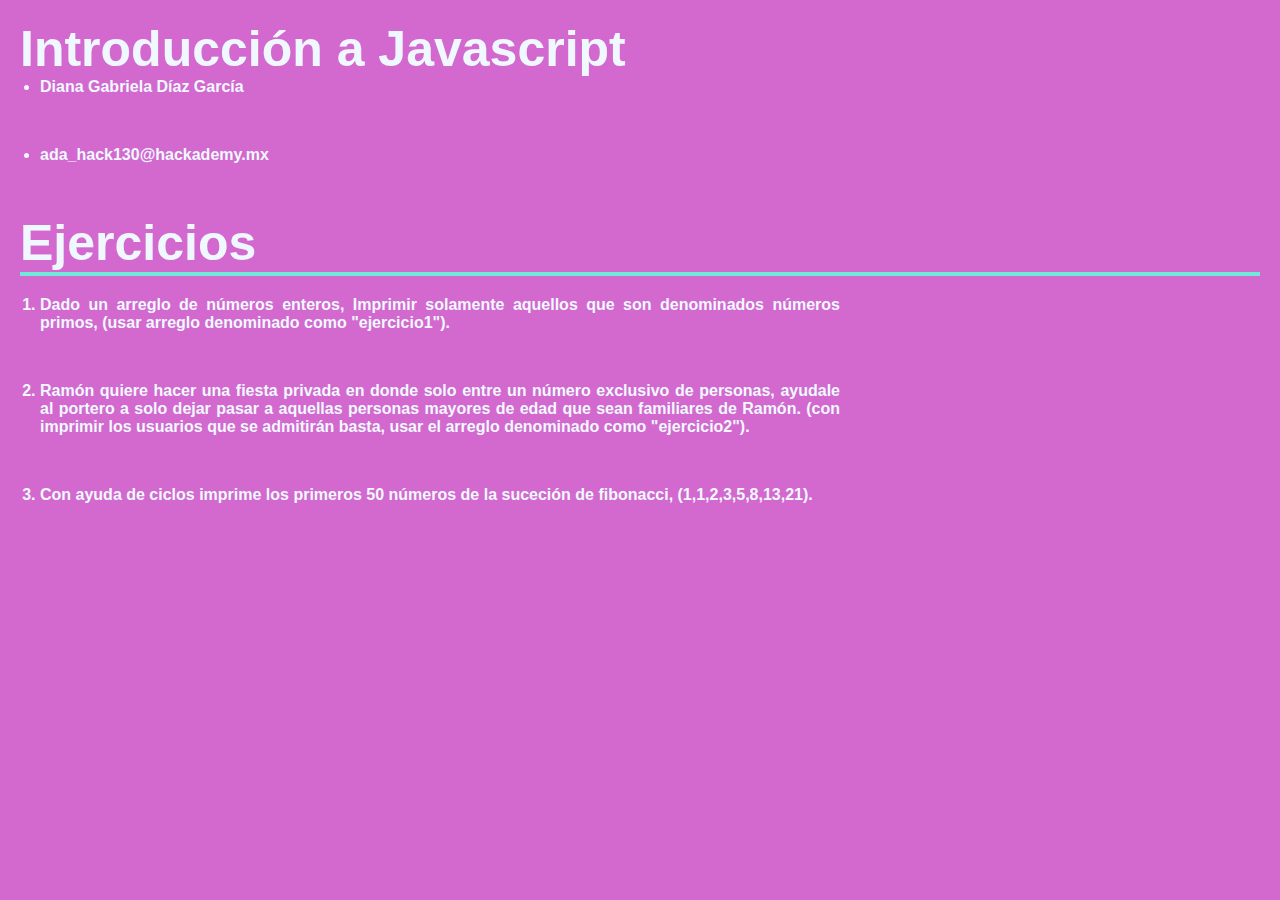
<file: index.html>
<!DOCTYPE html>
<html lang="en">
  <head>
    <meta charset="UTF-8" />
    <meta http-equiv="X-UA-Compatible" content="IE=edge" />
    <meta name="viewport" content="width=device-width, initial-scale=1.0" />
    <link type="text/css" rel="StyleSheet" href="style.css" media="screen" />
    <title>Ejercicios</title>
  </head>
  <body>
    <div class="container">
      <h1>Introducción a Javascript</h1>
      <ul>
        <li>
        Diana Gabriela Díaz García
        </li>
        <li>
        ada_hack130@hackademy.mx
        </li>
      </ul>
      <h1>Ejercicios</h1>
      <div class="line"></div>
      <ol>
        <li>
          Dado un arreglo de números enteros, Imprimir solamente aquellos que
          son denominados números primos, (usar arreglo denominado como
          "ejercicio1").
        </li>
        <li>
          Ramón quiere hacer una fiesta privada en donde solo entre un número
          exclusivo de personas, ayudale al portero a solo dejar pasar a
          aquellas personas mayores de edad que sean familiares de Ramón. (con
          imprimir los usuarios que se admitirán basta, usar el arreglo
          denominado como "ejercicio2").
        </li>
        <li>
          Con ayuda de ciclos imprime los primeros 50 números de la suceción de
          fibonacci, (1,1,2,3,5,8,13,21).
        </li>
      </ol>
    </div>
  </body>
  <script src="script.js"></script>
</html>
</file>
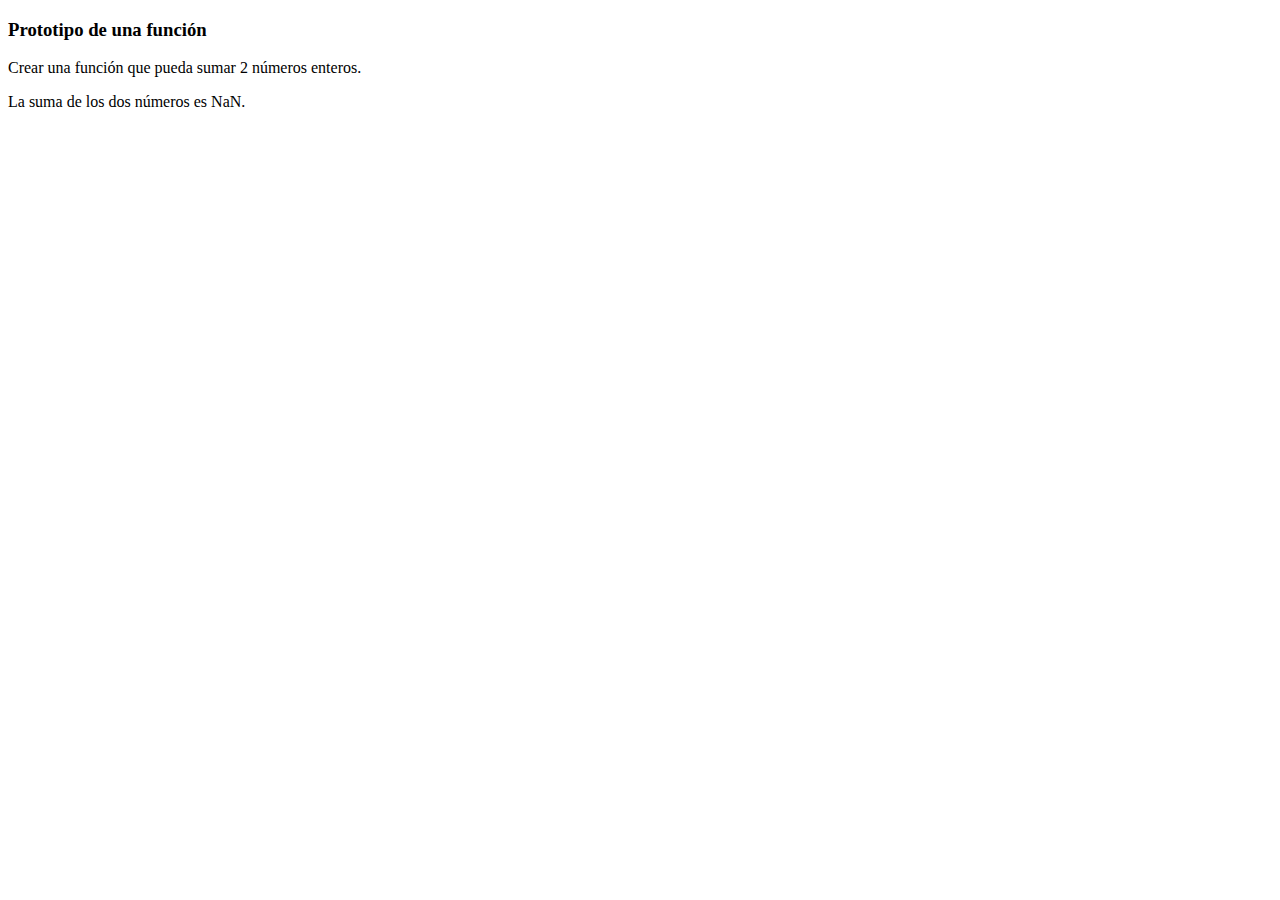
<file: Suma de dos números JS.html>
<!DOCTYPE html>
<html>
    <head>
        <meta charset="UTF-8">
    </head>
    <body>
        <h3>Prototipo de una función</h3>
        <p>Crear una función que pueda sumar 2 números enteros.</p>
        <script>
            let x = prompt("Introduce el primer número: ")
            let y = prompt("Introduce el segundo número: ")
            function add(x,y) {
                return parseInt(x) + parseInt(y)
            }
            document.write("La suma de los dos números es " + add(x,y) + ".")
        </script>
    </body>
</html>
</file>
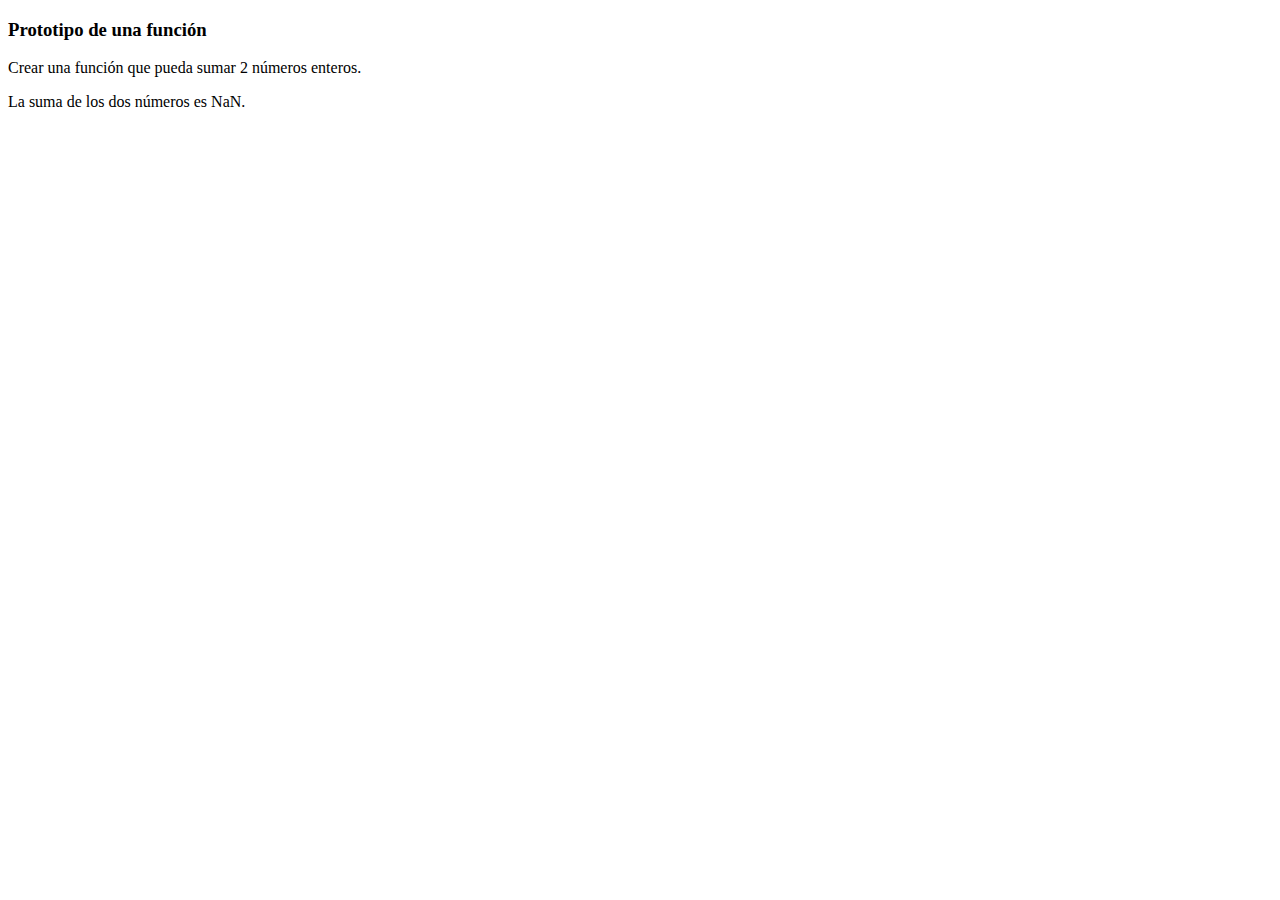
<file: JavaScript 1/Suma de dos números JS.html>
<!DOCTYPE html>
<html>
    <head>
        <meta charset="UTF-8">
    </head>
    <body>
        <h3>Prototipo de una función</h3>
        <p>Crear una función que pueda sumar 2 números enteros.</p>
        <script>
            let x = prompt("Introduce el primer número: ")
            let y = prompt("Introduce el segundo número: ")
            function add(x,y) {
                return parseInt(x) + parseInt(y)
            }
            document.write("La suma de los dos números es " + add(x,y) + ".")
        </script>
    </body>
</html>
</file>
<file: style.css>
.container {
  margin: 0;
  display: flex;
  flex-direction: column;
  font-family: "Lucida Sans", "Lucida Sans Regular", "Lucida Grande",
    "Lucida Sans Unicode", Geneva, Verdana, sans-serif;
  background-color: #d369ce;
  height: 100vh;
  padding: 20px;
}

.line {
  width: 100%;
  height: 4px;
  background-color: #72e8d8;
  margin-bottom: 20px;
}

h1 {
  font-size: 50px;
  color: aliceblue;
}

li {
  color: aliceblue;
  margin-bottom: 50px;
  max-width: 800px;
  text-align: justify;
  font-weight: bold;
  margin-left: 20px;
}

* {
  margin: 0px;
  padding: 0px;
  box-sizing: border-box;
}
</file>
